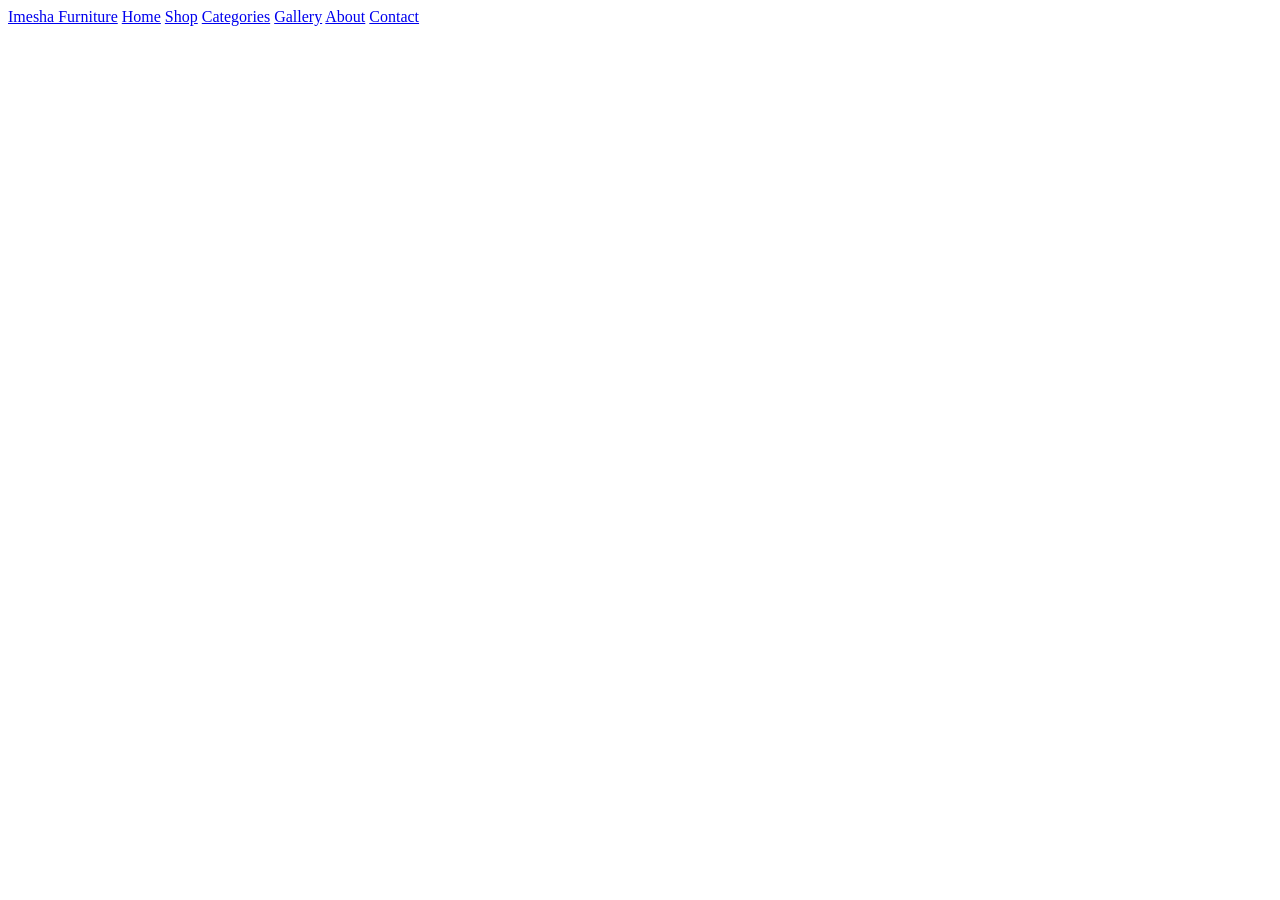
<file: about.html>
<!DOCTYPE html>
<html lang="en">
<head>
    <meta charset="UTF-8">
    <meta name="viewport" content="width=device-width, initial-scale=1.0">
    <title>Document</title>
</head>
<body>
 <a href="#"> Imesha Furniture</a>
            <a class="a1" href="index.html">Home</a>
            <a class="a1" href="shop.html">Shop</a>
            <a class="a1" href="categories.html">Categories</a>
            <a class="a1" href="galary.html">Gallery</a>
            <a class="a1" href="about.html">About</a>
            <a class="a1" href="contact.html">Contact</a>
   
</body>
</html>
</file>
